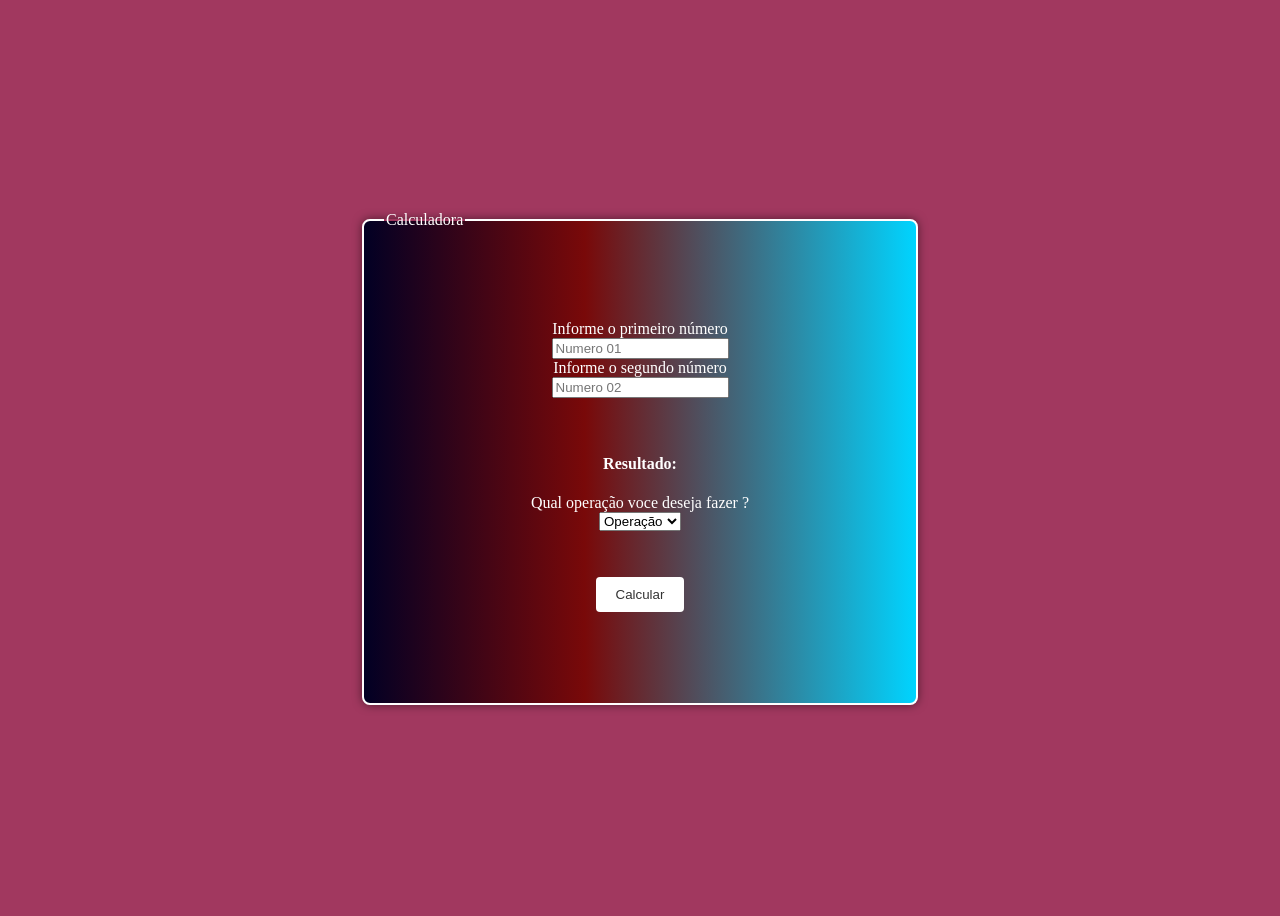
<file: Trabalhando com dados/CALCULADORA/index.html>
<!DOCTYPE html>
<html lang="pt-br">

<head>
    <meta charset="UTF-8">
    <meta name="viewport" content="width=device-width, initial-scale=1.0">
    <title>Calculadora</title>
    <link rel="stylesheet" href="./style.css">
    <script src="./script.js"></script>
</head>

<body style="background-color: rgb(161, 56, 95);">
    <section class="flex-form">
        <form action="/index.html" method="get" onsubmit="Calcular()" class="form">
            <fieldset class="info-flex">
                <legend> Calculadora </legend>

                <label for="">Informe o primeiro número</label>
                <input type="number" id="num1" placeholder="Numero 01">

                <label for="">Informe o segundo número</label>
                <input type="number" id="num2" placeholder="Numero 02">

                <br><br>

                <h4>Resultado: <strong id="resultado"></strong></h4>

                <label for="">Qual operação voce deseja fazer ?</label>
                <select name="operacao" id="operacao">

                    <option value="operacao" disabled selected>Operação</option>
                    <option value="Somar">Soma</option>
                    <option value="Subtrair">Subtrair</option>
                    <option value="Multiplicar">Multiplicar</option>
                    <option value="Dividir">Dividir</option>

                </select>

                <br><br>

                <button ">
                    Calcular
                </button>
                
                <div id="error"></div>
                <!-- <button onclick="exibirAlert()">
                    teste
                </button> -->
            </fieldset>
        </form>
    </section>
</body>

</html>
</file>
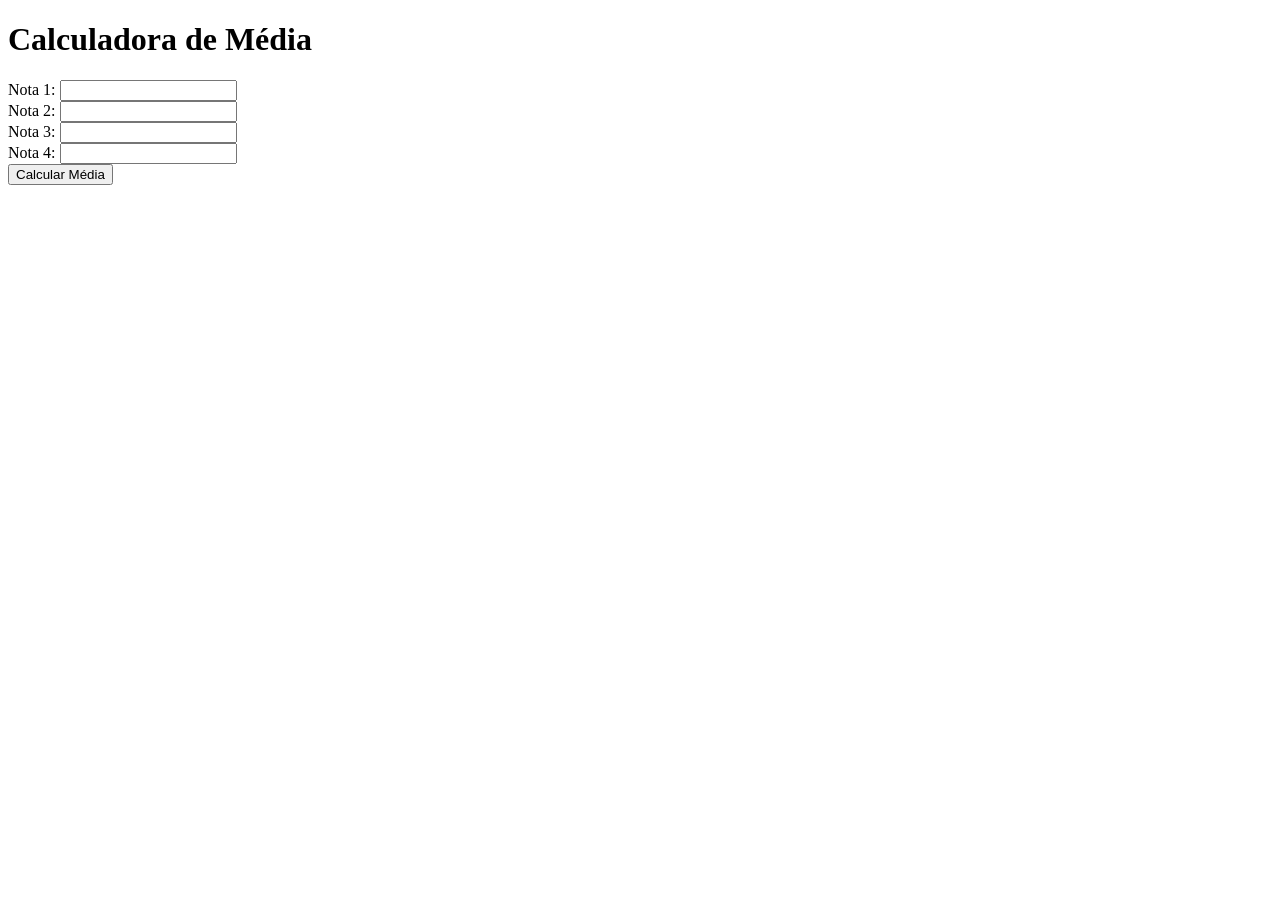
<file: Trabalhando com dados/Calcula-Media.html>
<!DOCTYPE html>
<html lang="en">
<head>
    <meta charset="UTF-8">
    <meta name="viewport" content="width=device-width, initial-scale=1.0">
    <title>Calculadora de Média</title>
    <script>
        function calcularMedia() {
            // Obter as notas do formulário
            var nota1 = parseFloat(document.getElementById('nota1').value);
            var nota2 = parseFloat(document.getElementById('nota2').value);
            var nota3 = parseFloat(document.getElementById('nota3').value);
            var nota4 = parseFloat(document.getElementById('nota4').value);

            // Calcular a média
            var media = (nota1 + nota2 + nota3 + nota4) / 4;

            // Exibir a média
            document.getElementById('resultado').innerHTML = 'Média: ' + media.toFixed(2);

            // Verificar se a média é maior que 6 e exibir mensagem correspondente
            if (media >= 6) {
                document.getElementById('mensagem').innerHTML = 'Parabéns! Você está aprovado.';
            } else {
                document.getElementById('mensagem').innerHTML = 'Infelizmente, você está reprovado.';
            }
        }
    </script>
</head>
<body>
    <h1>Calculadora de Média</h1>
    <form>
        Nota 1: <input type="text" id="nota1"><br>
        Nota 2: <input type="text" id="nota2"><br>
        Nota 3: <input type="text" id="nota3"><br>
        Nota 4: <input type="text" id="nota4"><br>
        <button type="button" onclick="calcularMedia()">Calcular Média</button>
    </form>
    <div id="resultado"></div>
    <div id="mensagem"></div>
</body>
</html>
</file>
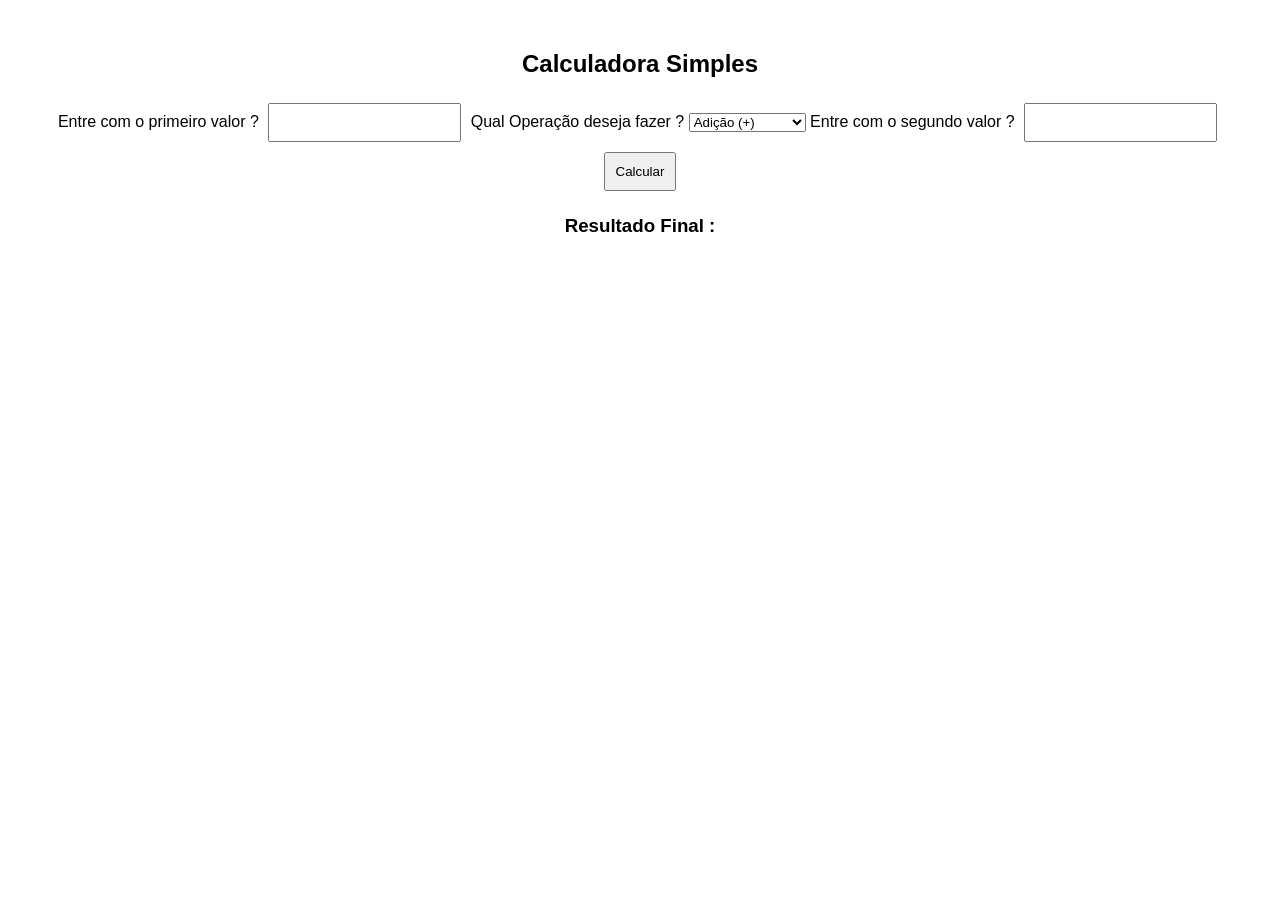
<file: Trabalhando com dados/CALCULADORA-SWITCHCASE.HTML>
<!DOCTYPE html>
<html lang="en">
<head>
    <meta charset="UTF-8">
    <meta name="viewport" content="width=device-width, initial-scale=1.0">
    <title>Calculadora Simples</title>
    <style>
        body {
            font-family: Arial, sans-serif;
            text-align: center;
            margin: 50px;
        }

        input {
            padding: 10px;
            margin: 5px;
        }

        button {
            padding: 10px;
            margin: 5px;
            cursor: pointer;
        }
    </style>
</head>
<body>

    <h2>Calculadora Simples</h2>

    <label for="num1"> Entre com o primeiro valor ? </label>
    <input type="number" id="num1">

    <label for="operator"> Qual Operação deseja fazer ? </label>
    <select id="operator">
        <option value="+">Adição (+)</option>
        <option value="-">Subtração (-)</option>
        <option value="*">Multiplicação (*)</option>
        <option value="/">Divisão (/)</option>
    </select>

    <label for="num2"> Entre com o segundo valor ? </label>
    <input type="number" id="num2">

    <button onclick="calcular()">Calcular</button>

    <h3>Resultado Final :</h3>
    <p id="resultado"></p>

    <script>
        function calcular() {
            // Obter valores dos campos de entrada
            var num1 = parseFloat(document.getElementById("num1").value);
            var num2 = parseFloat(document.getElementById("num2").value);
            var operacao = document.getElementById("operator").value;

            // Realizar o cálculo com base na operação escolhida
            var resultado;
            switch (operacao) {
                case "+":
                    resultado = num1 + num2; 
                    break;
                case "-":
                    resultado = num1 - num2; 
                    break;
                case "*":
                    resultado = num1 * num2; 
                    break;
                case "/":
                    resultado = num1 / num2; 
                    break;
                default:
                    resultado = "Operação inválida";
            }

            // Exibir os números e o resultado
            document.getElementById("resultado").innerText = `${num1} ${operacao} ${num2} = ${resultado.toFixed(2)}`;
            
            alert("obrigado por usar a minha calculadora!")
        }
        
    </script>

</body>
</html>
</file>
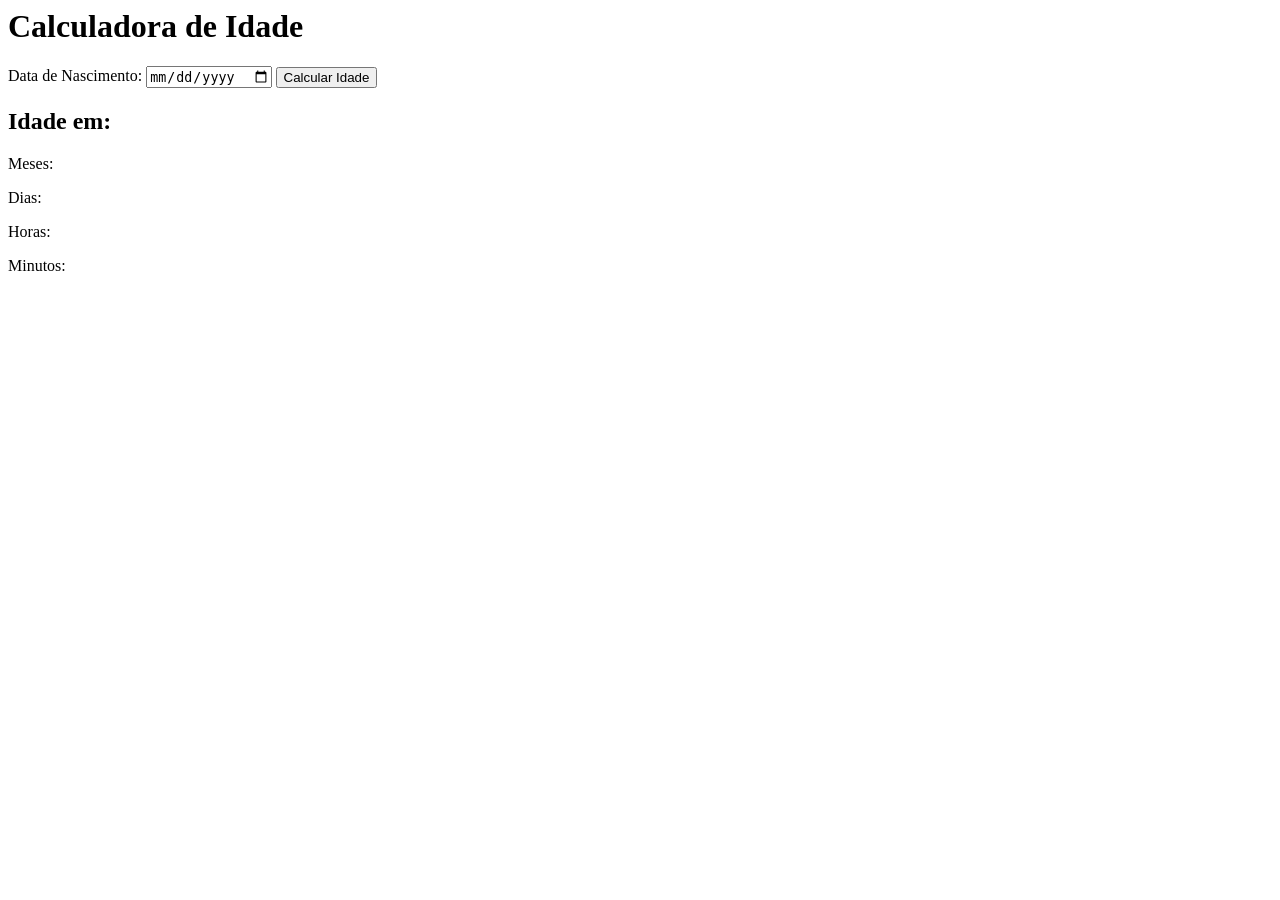
<file: Trabalhando com dados/Operadores.html>
<html lang="en">
<head>
    <meta charset="UTF-8">
    <meta name="viewport" content="width=device-width, initial-scale=1.0">
    <title>Calculadora de Idade</title>
    <script>
        function calcularIdade() {
            // Obter a data de nascimento do usuário
            var dataNascimento = new Date(document.getElementById('dataNascimento').value);

            // Obter a data atual
            var dataAtual = new Date();

            // Calcular a diferença em milissegundos entre as duas datas
            var diferencaEmMilissegundos = dataAtual - dataNascimento;

            // Calcular a diferença em segundos, minutos, horas, dias e meses
            var segundos = diferencaEmMilissegundos / 1000;
            var minutos = segundos / 60;
            var horas = minutos / 60;
            var dias = horas / 24;
            var meses = dias / 30.44; // Aproximadamente a média de dias em um mês

            // Exibir os resultados
            document.getElementById('idadeMeses').textContent = Math.floor(meses);
            document.getElementById('idadeDias').textContent = Math.floor(dias);
            document.getElementById('idadeHoras').textContent = Math.floor(horas);
            document.getElementById('idadeMinutos').textContent = Math.floor(minutos);
        }
    </script>
</head>
<body>
    <h1>Calculadora de Idade</h1>

    <label for="dataNascimento">Data de Nascimento:</label>
    <input type="date" id="dataNascimento">

    <button onclick="calcularIdade()">Calcular Idade</button>

    <h2>Idade em:</h2>
    <p>Meses: <span id="idadeMeses"></span></p>
    <p>Dias: <span id="idadeDias"></span></p>
    <p>Horas: <span id="idadeHoras"></span></p>
    <p>Minutos: <span id="idadeMinutos"></span></p>
</body>
</html>
</file>
<file: Trabalhando com dados/CALCULADORA/style.css>
#num1::-webkit-inner-spin-button,
#num1::-webkit-outer-spin-button,
#num2::-webkit-inner-spin-button,
#num2::-webkit-outer-spin-button {
    -webkit-appearance: none;
    margin: 0;
}

.flex-form {
    display: flex;
    align-items: center;
    justify-content: center;
    height: 100vh;
}

fieldset {
    width: 40vw;
    height: 50vh;
    border-radius: 8px;
    border: 2px solid #fff; /* Adicionando uma borda branca ao redor do campo de formulário */
    background: linear-gradient(90deg, rgba(2, 0, 36, 1) 0%, rgba(121, 9, 9, 1) 40%, rgba(0, 212, 255, 1) 100%);
    color: white;
    padding: 20px; /* Adicionando algum espaço interno para o conteúdo */
    box-shadow: 0px 0px 10px rgba(0, 0, 0, 0.5); /* Adicionando uma leve sombra */
}

.info-flex {
    display: flex;
    flex-direction: column;
    align-items: center;
    justify-content: center;
}

/* Estilo para os botões do formulário */
button {
    background-color: #fff;
    color: #333;
    border: none;
    padding: 10px 20px;
    margin-top: 10px;
    cursor: pointer;
    border-radius: 4px;
    transition: background-color 0.3s ease;
}

button:hover {
    background-color: #eee;
}
</file>
